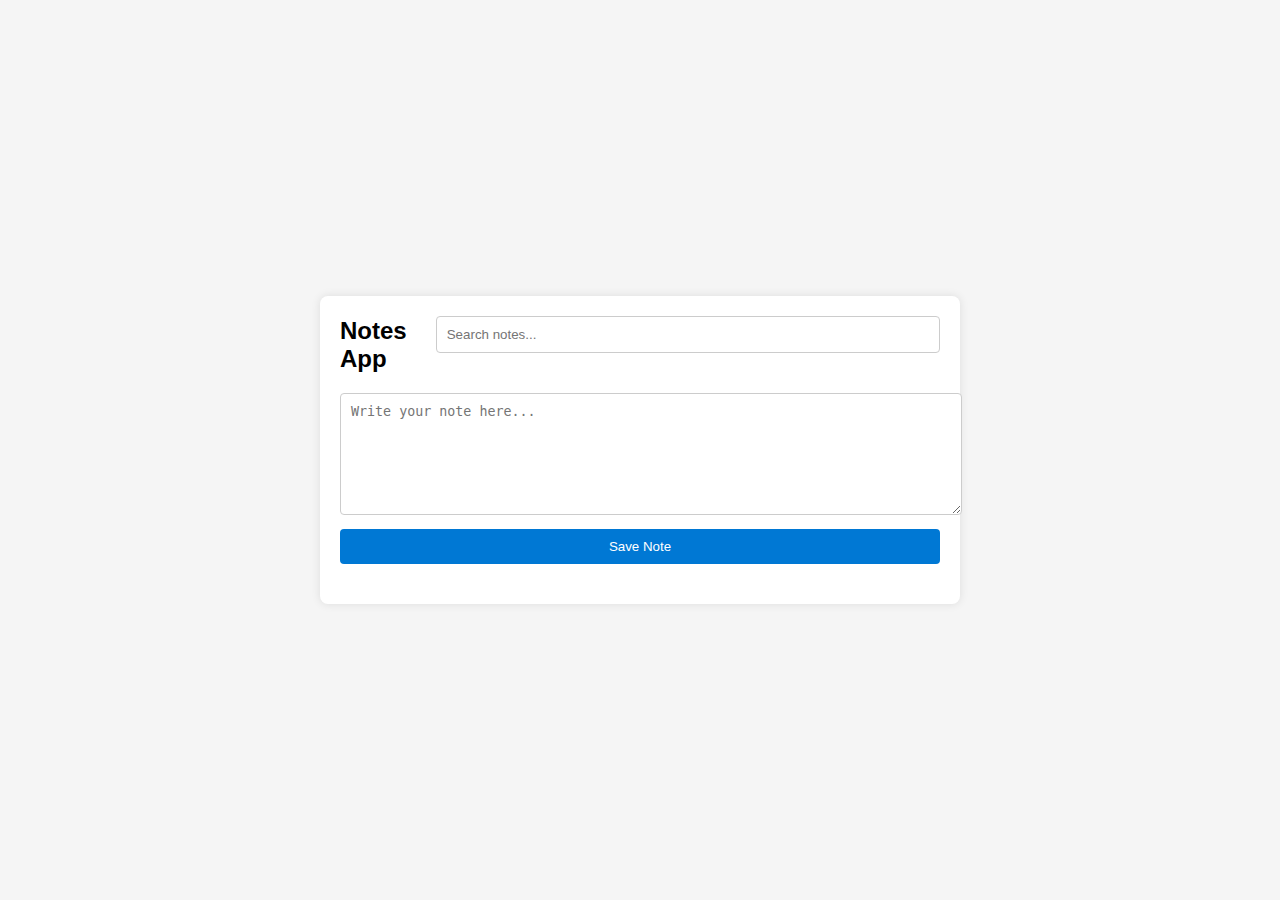
<file: index.html>
<!DOCTYPE html>
<html lang="en">
<head>
    <meta charset="UTF-8">
    <meta name="viewport" content="width=device-width, initial-scale=1.0">
    <title>Notes App</title>
    <link rel="manifest" href="manifest.json">
    <link rel="stylesheet" href="styles.css">
</head>
<body>
    <div class="container">
        <header>
            <h1>Notes App</h1>
            <input type="text" id="search" placeholder="Search notes...">
        </header>
        <main>
            <textarea id="noteInput" placeholder="Write your note here..."></textarea>
            <button id="saveNoteButton">Save Note</button>
            <div id="notesContainer"></div>
        </main>
    </div>
    <script src="app.js"></script>
    <script>
        if ('serviceWorker' in navigator) {
            navigator.serviceWorker.register('/service-worker.js')
                .then((registration) => {
                    console.log('Service Worker registered with scope:', registration.scope);
                }).catch((error) => {
                    console.log('Service Worker registration failed:', error);
                });
        }
    </script>
</body>
</html>
</file>
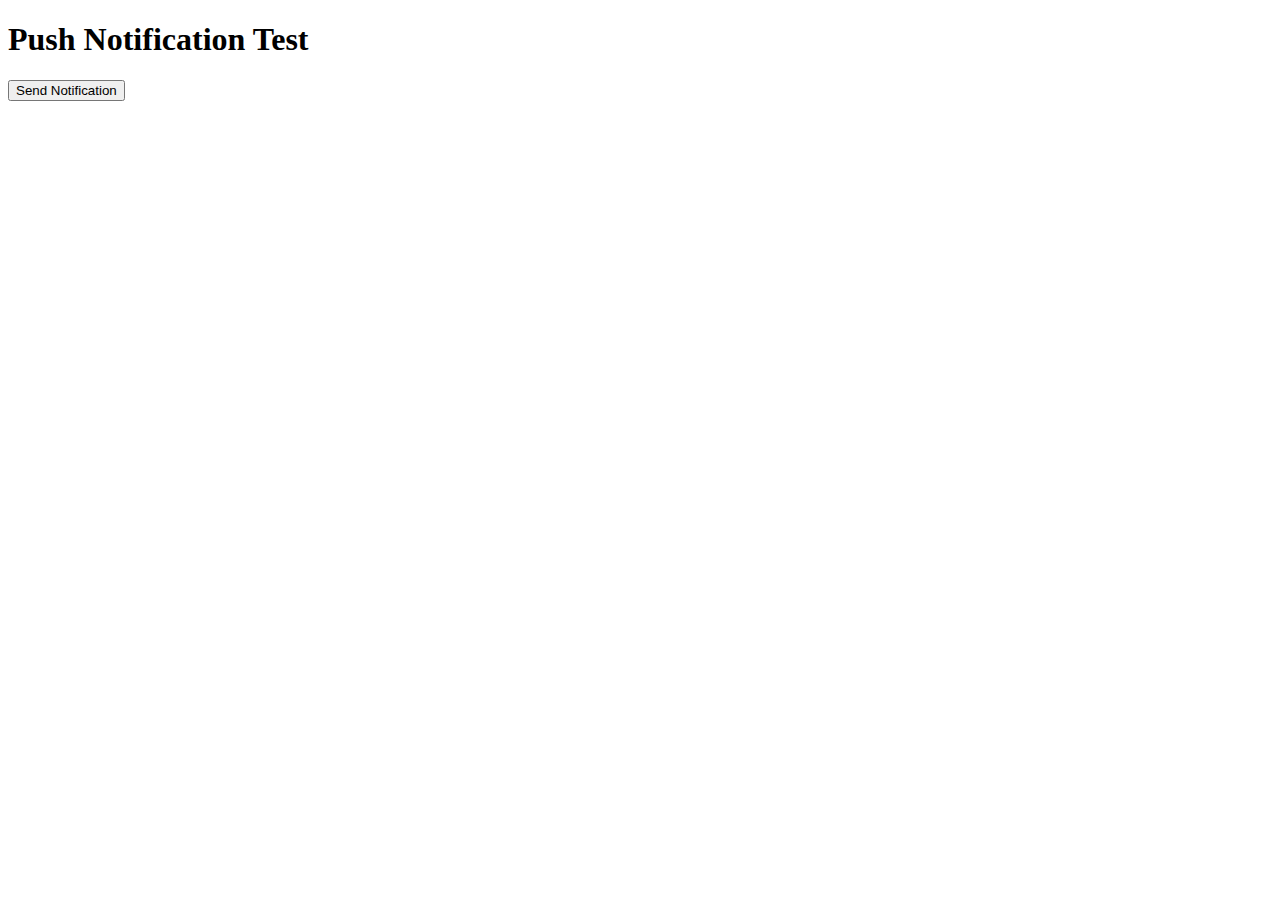
<file: inde.html>
<!DOCTYPE html>
<html lang="en">
<head>
    <meta charset="UTF-8">
    <meta name="viewport" content="width=device-width, initial-scale=1.0">
    <title>Notification Test</title>
    <script defer src="notification.js"></script>
</head>
<body>
    <h1>Push Notification Test</h1>
    <button id="notifyBtn">Send Notification</button>
</body>
</html>
</file>
<file: styles.css>
body {
    font-family: 'Segoe UI', Tahoma, Geneva, Verdana, sans-serif;
    background-color: #f5f5f5;
    margin: 0;
    display: flex;
    justify-content: center;
    align-items: center;
    height: 100vh;
}

.container {
    width: 90%;
    max-width: 600px;
    background: white;
    padding: 20px;
    box-shadow: 0 0 10px rgba(0,0,0,0.1);
    border-radius: 8px;
}

header {
    display: flex;
    justify-content: space-between;
    align-items: center;
    margin-bottom: 20px;
}

header h1 {
    margin: 0;
    font-size: 24px;
}

#search {
    width: 100%;
    padding: 10px;
    margin-bottom: 20px;
    border: 1px solid #ccc;
    border-radius: 4px;
}

#noteInput {
    width: 100%;
    height: 100px;
    padding: 10px;
    border: 1px solid #ccc;
    border-radius: 4px;
    margin-bottom: 10px;
}

#saveNoteButton {
    width: 100%;
    padding: 10px;
    background-color: #0078d4;
    color: white;
    border: none;
    border-radius: 4px;
    cursor: pointer;
}

#saveNoteButton:hover {
    background-color: #005a9e;
}

#notesContainer {
    margin-top: 20px;
}

.note {
    background: #e0e0e0;
    padding: 10px;
    margin-bottom: 10px;
    border-radius: 4px;
}
</file>
